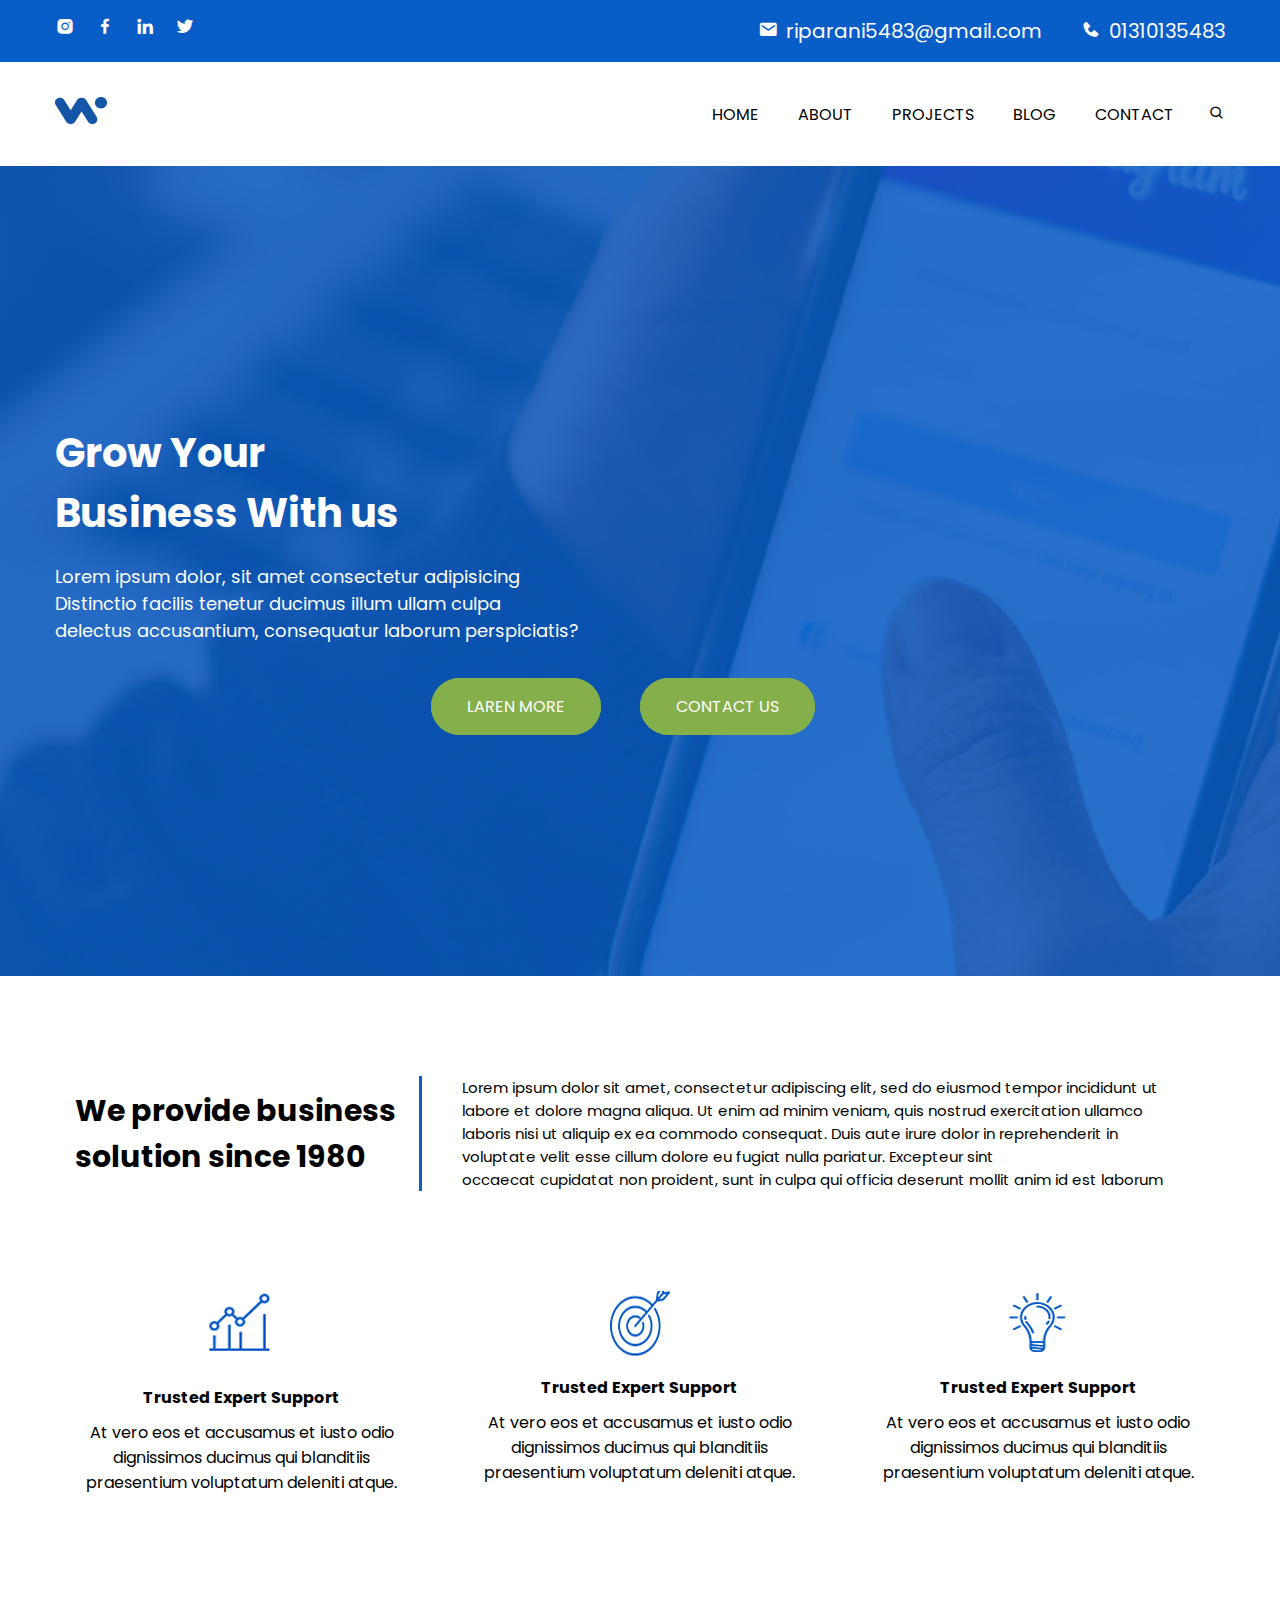
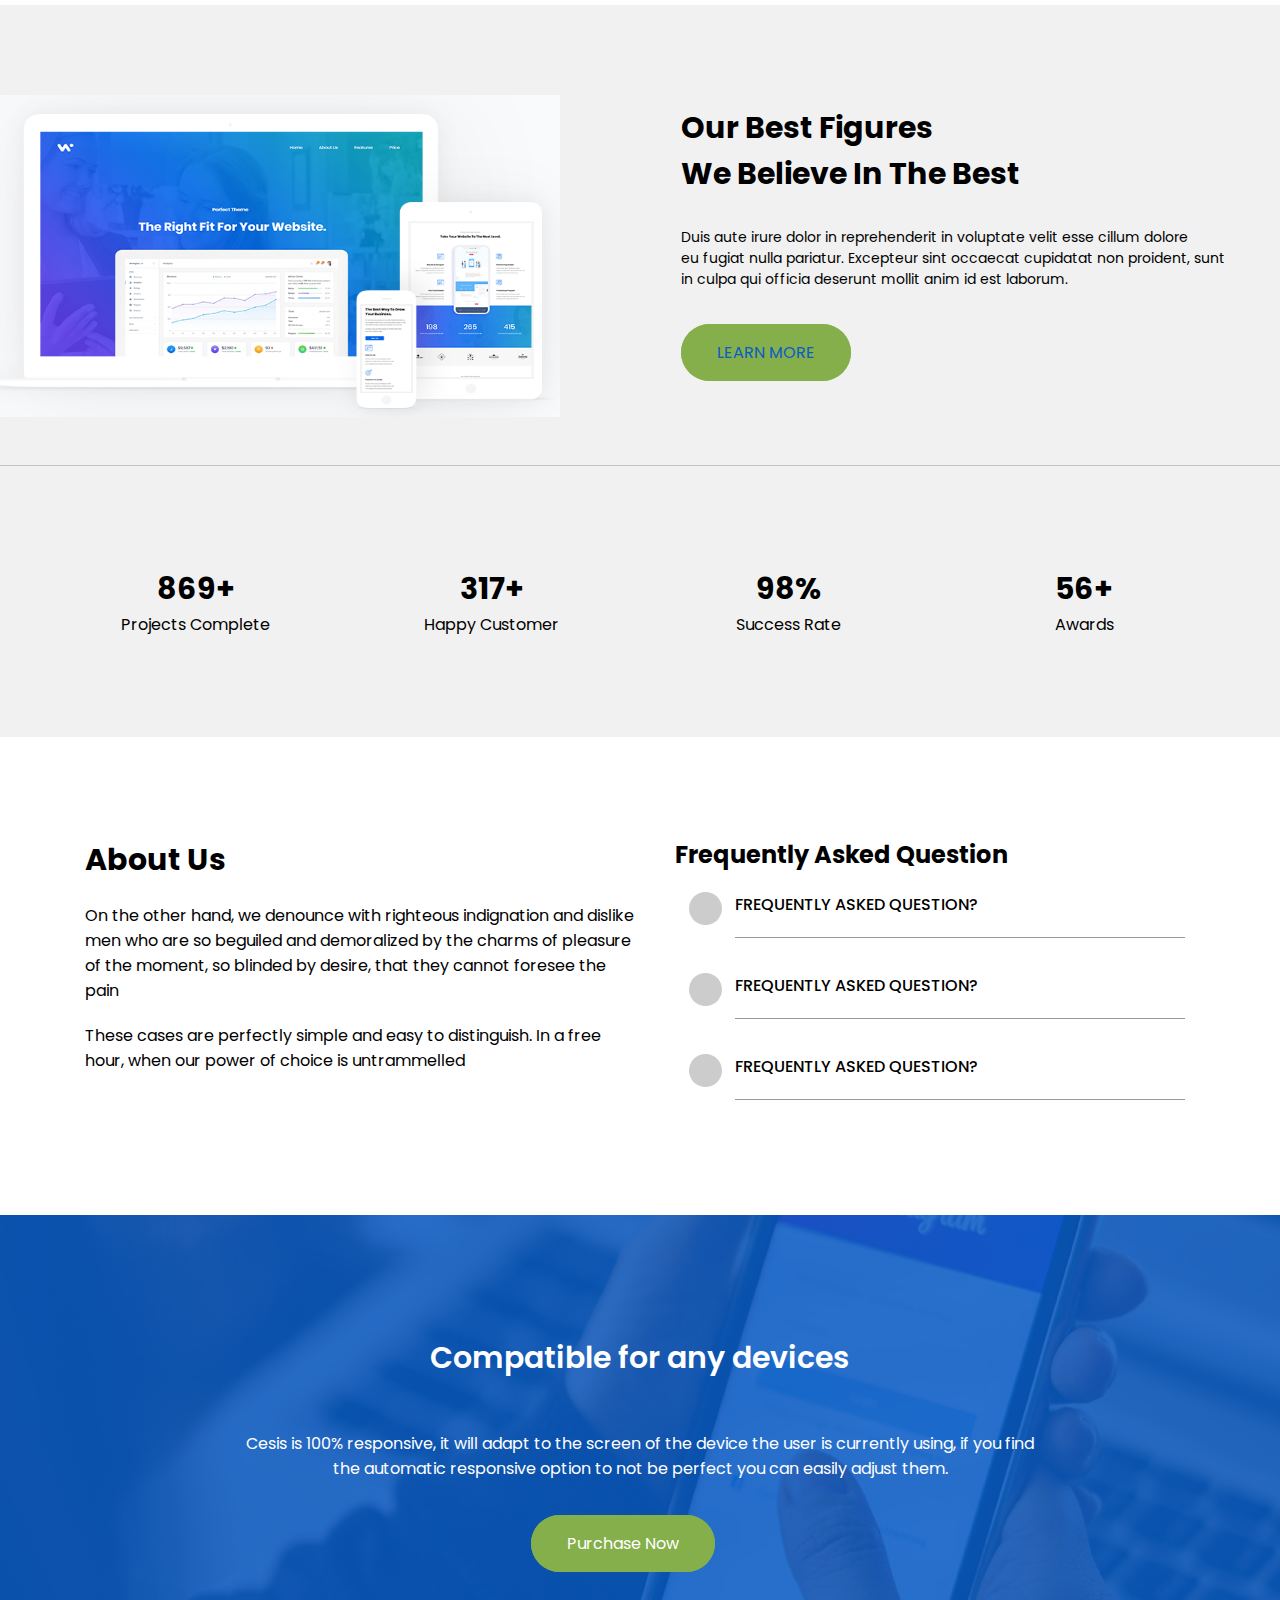
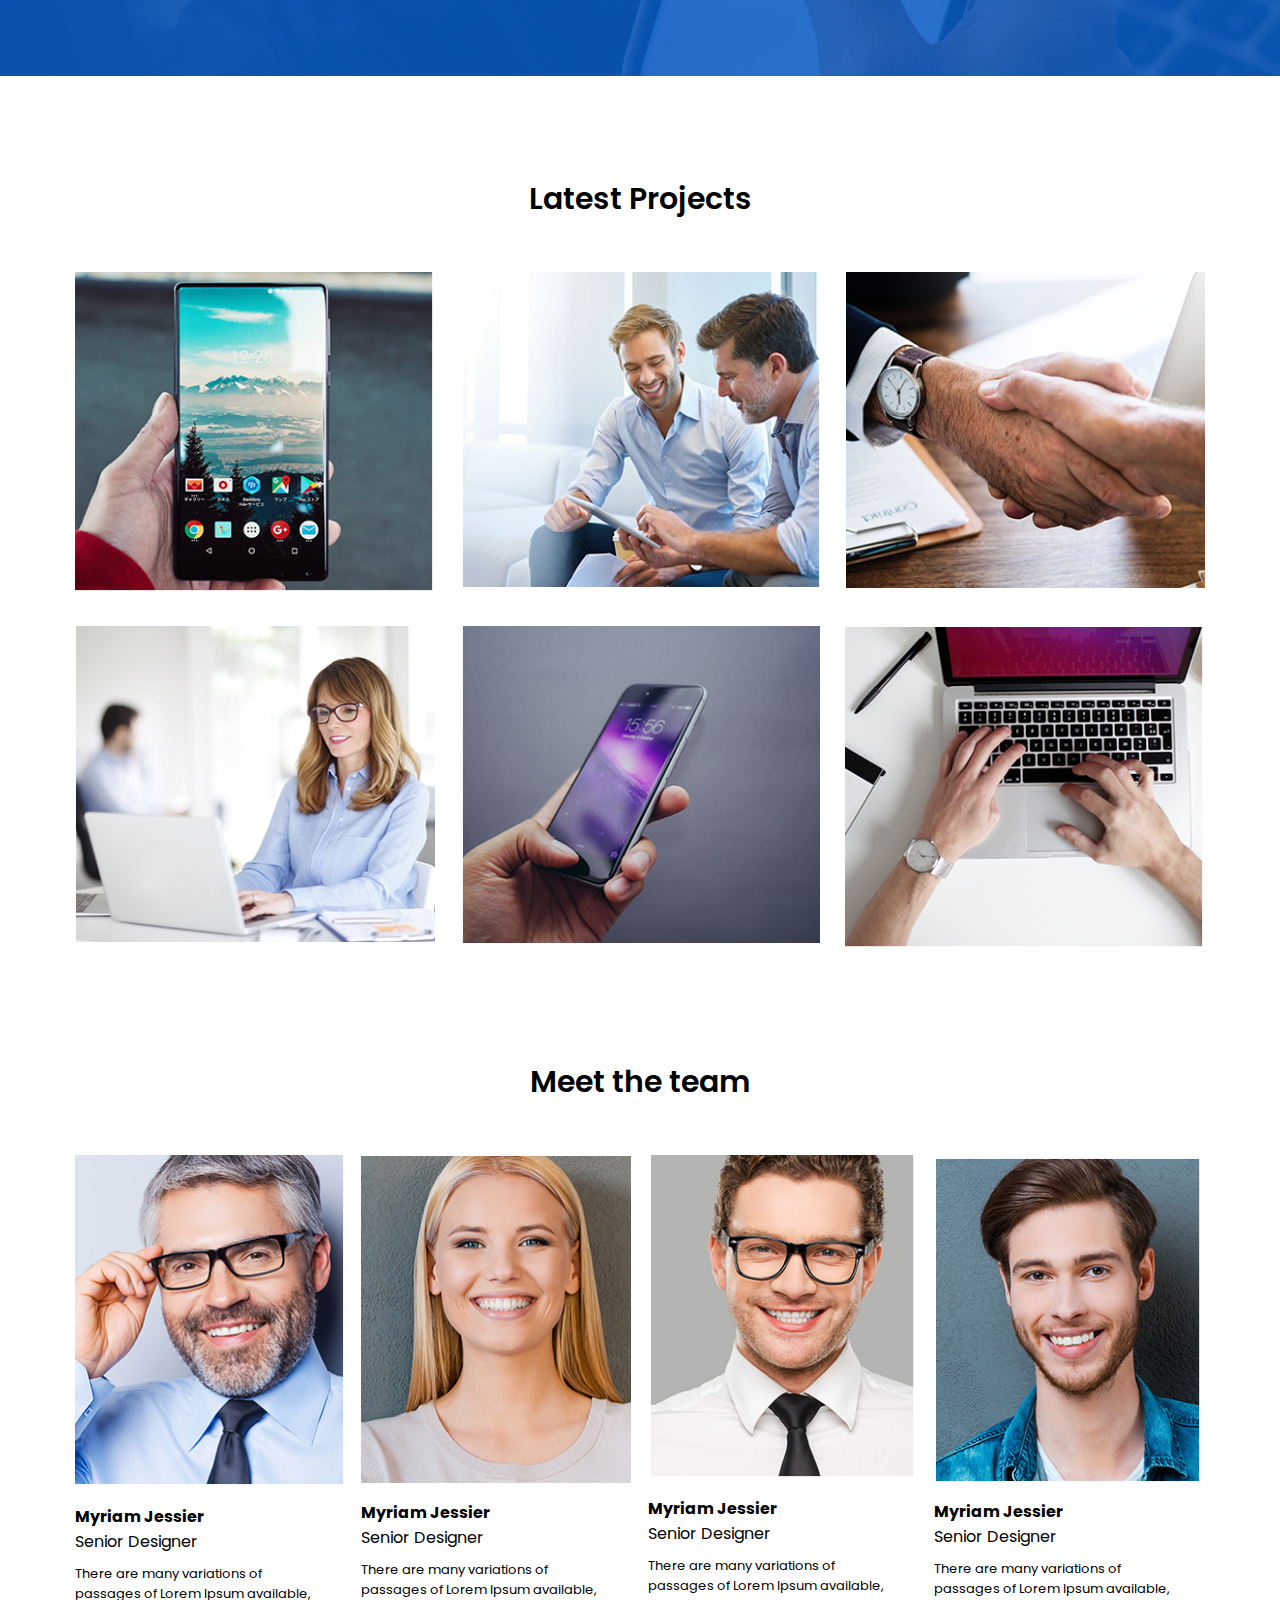
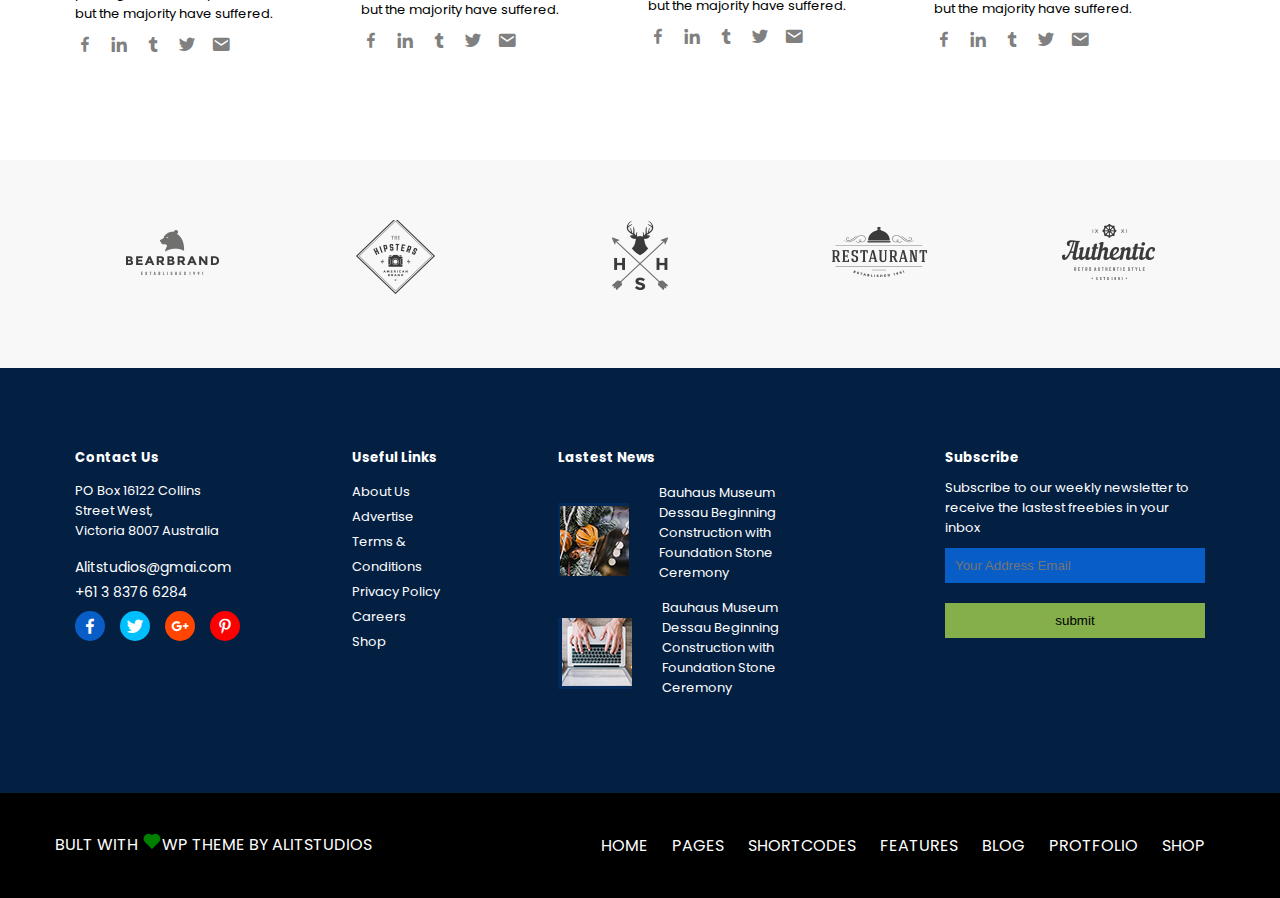
<file: index.html>
<!DOCTYPE html>
<html lang="en">

<head>
    <meta charset="UTF-8">
    <meta name="viewport" content="width=device-width, initial-scale=1.0">
    <title>frist project</title>
    <!-- boxicon link -->
    <link rel="stylesheet" href="https://cdn.jsdelivr.net/npm/boxicons@latest/css/boxicons.min.css">
    <!-- google font -->
    <link rel="preconnect" href="https://fonts.googleapis.com">
    <link rel="preconnect" href="https://fonts.gstatic.com" crossorigin>
    <link
        href="https://fonts.googleapis.com/css2?family=Poppins:ital,wght@0,300;0,400;0,500;0,600;0,700;0,800;0,900;1,900&display=swap"
        rel="stylesheet">
    <!-- css link -->
    <link rel="stylesheet" href="style.css">
</head>

<body>
    <header>
        <!-- top header part start -->
        <div class="top-menu">
            <div class="container">
                <div class="top-bar">
                    <div class="socail-icon">
                        <a href="#"><i class='bx bxl-instagram-alt'></i></a>
                        <a href="#"><i class='bx bxl-facebook'></i></a>
                        <a href="#"> <i class='bx bxl-linkedin'></i></a>
                        <a href="#"><i class='bx bxl-twitter'></i></a>
                    </div>
                    <div class="social-communication">
                        <ul>
                            <li> <i class='bx bxs-envelope'></i><a
                                    href="mailto:riparani5483@gmail.com">riparani5483@gmail.com</a></li>
                            <li><i class='bx bxs-phone'></i><a href="tel:01310135483">01310135483</a></li>
                        </ul>
                        <div class="bar"><i class='bx bx-menu'></i></div>

                    </div>
                </div>
            </div>

        </div>
        <!-- top header part end -->
        <!-- main-header part start -->
        <div class="main-header">
            <div class="container">
                <div class="main-menu">
                    <div class="left">
                        <img src="img/logo.png">
                    </div>
                    <div class="right">
                        <ul>
                            <li><a href="index.html">home</a></li>
                            <li><a href="about.html">about</a></li>
                            <li><a href="project.html">projects</a></li>
                            <li><a href="blog.html">blog</a></li>
                            <li><a href="#">contact</a></li>

                        </ul>
                        <div class="search"><i class='bx bx-search'></i></div>
                        <div class="bar1"><i class='bx bx-menu'></i></div>
                    </div>
                </div>
            </div>
        </div>
        <!-- main-header part end -->
    </header>
    <main>
        <section>
            <!-- banner part  -->
            <div class="home-banner">
                <div class="container">
                    <div class="left">
                        <h1>Grow Your <br>
                            Business With us </h1>
                        <p>Lorem ipsum dolor, sit amet consectetur adipisicing <br> Distinctio facilis tenetur ducimus
                            illum ullam culpa <br>delectus accusantium, consequatur laborum perspiciatis?</p>
                        <div class="btn">
                            <a href="#">LAREN MORE</a>
                            <a href="#">CONTACT US</a>
                        </div>
                    </div>
                </div>
            </div>
        </section>
        <!-- business solution part -->
        <section>
            <div class="container">
                <div class="business-solution">
                    <div class="left1">
                        <h2>We provide business <br> solution since 1980</h2>
                    </div>
                    <div class="right">
                        <p>Lorem ipsum dolor sit amet, consectetur adipiscing elit, sed do eiusmod tempor incididunt ut
                            <br> labore et dolore magna aliqua. Ut enim ad minim veniam, quis nostrud exercitation
                            ullamco <br> laboris nisi ut aliquip ex ea commodo consequat. Duis aute irure dolor in
                            reprehenderit in <br> voluptate velit esse cillum dolore eu fugiat nulla pariatur.
                            Excepteur sint <br> occaecat cupidatat non proident, sunt in culpa qui officia deserunt
                            mollit anim id est laborum
                        </p>
                    </div>
                </div>
            </div>
        </section>
        <!-- boxicon part -->
        <section>
            <div class="container">
                <div class="icon_section">
                    <div class="icon1">
                        <img src="img/icon1.png" >
                        <h4>Trusted Expert Support</h4>
                        <p>At vero eos et accusamus et iusto odio <br> dignissimos ducimus qui blanditiis <br> praesentium voluptatum deleniti atque. </p>
                    </div>
                    <div class="icon1">
                        <img src="img/icon2.png" >
                        <h4>Trusted Expert Support</h4>
                        <p>At vero eos et accusamus et iusto odio <br> dignissimos ducimus qui blanditiis <br> praesentium voluptatum deleniti atque. </p>
                    </div>
                    <div class="icon1">
                        <img src="img/icon3.png" >
                        <h4>Trusted Expert Support</h4>
                        <p>At vero eos et accusamus et iusto odio <br> dignissimos ducimus qui blanditiis <br> praesentium voluptatum deleniti atque. </p>
                    </div>
                </div>
            </div>
        </section>
        <!-- our best section part start -->
        <section>
            <div class="bg_color">
                <div class="container">
                    <div class="our_best">
                        <div class="best_fegure">
                            <img src="img/about.png">
                        </div>
                        <div class="right_col">
                            <h2>Our Best Figures <br>
                                We Believe In The Best</h2>
                            <p>Duis aute irure dolor in reprehenderit in voluptate velit esse cillum dolore <br> eu
                                fugiat nulla pariatur. Excepteur sint occaecat cupidatat non proident, sunt <br> in
                                culpa qui officia deserunt mollit anim id est laborum. </p>
                            <div class="btn1"><a href="#">LEARN MORE</a></div>
                        </div>
                    </div>
                </div>

            </div>
        </section>
        <!-- our best section part end -->
        <!-- count section part -->
        <section>
            <div class="section_count">
                <div class="container">
                    <div class="count">
                        <div class="item1">
                            <h2>869+</h2>
                            <p>Projects Complete</p>
                        </div>
                        <div class="item2">
                            <h2>317+</h2>
                            <p>Happy Customer</p>
                        </div>
                        <div class="item3">
                            <h2>98%</h2>
                            <p>Success Rate</p>
                        </div>
                        <div class="item4">
                            <h2>56+</h2>
                            <p>Awards</p>
                        </div>
                    </div>
                </div>
            </div>
        </section>
        <!-- count section part end-->
        <!-- about section part start -->
        <section>
            <div class="container">
                <div class="main_part">
                    <div class="laft_site">
                        <h2>About Us</h2>
                        <p>On the other hand, we denounce with righteous indignation and dislike men who
                            are so beguiled and demoralized by the charms of pleasure of the moment, so blinded by
                            desire, that they cannot foresee the pain</p>
                        <p>These cases are perfectly simple and easy to distinguish. In a free hour, when our power of
                            choice is untrammelled</p>
                    </div>
                    <div class="right_site">
                        <h2>Frequently Asked Question</h2>
                        <div class="parent-container">
                            <ul class="faq">
                                <li>
                                    <h3 class="question">Frequently Asked Question?
                                        <div class="plus-minus-toggle collapsed "></div>
                                    </h3>
                                    <div class="answer">Answer. Donec vitae tellus risus. Aenean sed fermentum risus.
                                        Phasellus
                                        venenatis
                                        ultricies dignissim. Nunc ante lectus, accumsan non porta at. Donec vitae tellus
                                        risus.
                                        Aenean sed
                                        fermentum risus. Phasellus venenatis ultricies dignissim.</div>
                                </li>
                                <li>
                                    <h3 class="question">Frequently Asked Question?
                                        <div class="plus-minus-toggle collapsed "></div>
                                    </h3>
                                    <div class="answer">Answer. Donec vitae tellus risus. Aenean sed fermentum risus.
                                        Phasellus
                                        venenatis
                                        ultricies dignissim. Nunc ante lectus, accumsan non porta at. Donec vitae tellus
                                        risus.
                                        Aenean sed
                                        fermentum risus. Phasellus venenatis ultricies dignissim.</div>
                                </li>
                                <li>
                                    <h3 class="question">Frequently Asked Question?
                                        <div class="plus-minus-toggle collapsed "></div>
                                    </h3>
                                    <div class="answer">Answer. Donec vitae tellus risus. Aenean sed fermentum risus.
                                        Phasellus
                                        venenatis
                                        ultricies dignissim. Nunc ante lectus, accumsan non porta at. Donec vitae tellus
                                        risus.
                                        Aenean sed
                                        fermentum risus. Phasellus venenatis ultricies dignissim.</div>
                                </li>
                            </ul>
                        </div>

                    </div>

                </div>

            </div>
            </div>
            </div>
        </section>
        <!-- about section part end -->
         <!-- compatible for part start -->
          <section>
            <div class="compatible">
                <h3>Compatible for any devices</h3>
                <p>Cesis is 100% responsive, it will adapt to the screen of the device the user is currently using, if you find <br>the automatic responsive option to not be perfect you can easily adjust them.</p>
                <div class="btn"><a href="#">Purchase Now</a></div>

            </div>
          </section>
          <!-- latest section part start -->
           <section>
            <div class="container">
                <div class="latest">
                    <h3>Latest Projects</h3>
                </div>
                <div class="latest_project">
                    <figure>
                        <img src="img/phone1.png" >
                    </figure>
                    <figure>
                        <img src="img/pic2.png" >
                    </figure>
                    <figure>
                        <img src="img/pic3.png" >
                    </figure>
                    <figure>
                        <img src="img/pic4.png" >
                    </figure>
                    <figure>
                        <img src="img/pic5.png" >
                    </figure>
                    <figure>
                        <img src="img/pic6.png" >
                    </figure>
                </div>
            </div>
           </section>
          <!-- latest section part end -->
           <!-- meet the team section start -->
            <section>
                <div class="container">
                    <div class="latest">
                        <h3>Meet the team</h3>
                    </div>
                    <div class="team_mamber">
                        <div class="team_meet">
                            <figure><img src="img/myriam.png" ></figure>
                            <h4>Myriam Jessier</h4>
                           <span>Senior Designer</span>
                            <p>There are many variations of <br> passages of Lorem Ipsum available, <br>but the majority have suffered.</p>
                            <div class="icon">
                                <a href="#"><i class='bx bxl-facebook'></i></a>
                                <a href="#"><i class='bx bxl-linkedin'></i></a>
                                <a href="#"><i class='bx bxl-tumblr'></i></a>
                                <a href="#"><i class='bx bxl-twitter'></i></a>
                                <a href="#"><i class='bx bxs-envelope'></i></a>
                            </div>
                        </div>
                        <div class="team_meet">
                            <figure><img src="img/team2.png" ></figure>
                            <h4>Myriam Jessier</h4>
                           <span>Senior Designer</span>
                            <p>There are many variations of <br> passages of Lorem Ipsum available, <br>but the majority have suffered.</p>
                            <div class="icon">
                                <a href="#"><i class='bx bxl-facebook'></i></a>
                                <a href="#"><i class='bx bxl-linkedin'></i></a>
                                <a href="#"><i class='bx bxl-tumblr'></i></a>
                                <a href="#"><i class='bx bxl-twitter'></i></a>
                                <a href="#"><i class='bx bxs-envelope'></i></a>
                            </div>
                        </div>
                        <div class="team_meet">
                            <figure><img src="img/team3.png" ></figure>
                            <h4>Myriam Jessier</h4>
                           <span>Senior Designer</span>
                            <p>There are many variations of <br> passages of Lorem Ipsum available, <br>but the majority have suffered.</p>
                            <div class="icon">
                                <a href="#"><i class='bx bxl-facebook'></i></a>
                                <a href="#"><i class='bx bxl-linkedin'></i></a>
                                <a href="#"><i class='bx bxl-tumblr'></i></a>
                                <a href="#"><i class='bx bxl-twitter'></i></a>
                                <a href="#"><i class='bx bxs-envelope'></i></a>
                            </div>
                           </div>
                           <div class="team_meet">
                            <figure><img src="img/team4.png" ></figure>
                            <h4>Myriam Jessier</h4>
                           <span>Senior Designer</span>
                            <p>There are many variations of <br> passages of Lorem Ipsum available, <br>but the majority have suffered.</p>
                            <div class="icon">
                                <a href="#"><i class='bx bxl-facebook'></i></a>
                                <a href="#"><i class='bx bxl-linkedin'></i></a>
                                <a href="#"><i class='bx bxl-tumblr'></i></a>
                                <a href="#"><i class='bx bxl-twitter'></i></a>
                                <a href="#"><i class='bx bxs-envelope'></i></a>
                            </div>
                    </div>
                    </div>
                </div>
            </section>
           <!-- meet the team section end -->
         <!-- brand comparny name part start -->
          <div class="brand_name">
            <div class="container">
                <div class="comparny_name">
                     <figure>
                        <img src="img/comparny-name1.png">
                     </figure>
                     <figure>
                        <img src="img/comparny-name2.png">
                     </figure>
                     <figure>
                        <img src="img/comarny-name3.png">
                     </figure>
                     <figure>
                        <img src="img/comparny-name4.png">
                     </figure>
                     <figure>
                        <img src="img/comparny-name5.png">
                     </figure>
                </div>
            </div>
          </div>
         <!-- brand comparny name part end -->
    </main>
    <!-- footer part start -->
    <footer>
       <div class="footer_part">
        <div class="container">
            <div class="footer">
                <div class="contact">
                    <h5>Contact Us</h5>  
                        <p>PO Box 16122 Collins Street West,<br>Victoria 8007 Australia</p>
                        <ul>
                            <li><a href="mailto:Alitstudios@gmai.com">Alitstudios@gmai.com</a></li>
                            <li><a href="tel:+61 3 8376 6284">+61 3 8376 6284</a></li>
                        </ul>
                        <div class="icon_img">
                           <div class="face">
                             <a href="#"><i class='bx bxl-facebook'></i></a>
                            </div>
                          <div class="twitter">
                            <a href="#"><i class='bx bxl-twitter'></i></a>
                          </div>

                            <div class="google">
                                <a href="#"><i class='bx bxl-google-plus'></i></a>
                            </div>
                            <div class="printer">
                                <a href="#"><i class='bx bxl-pinterest-alt'></i></a>
                            </div>
                        </div>
                </div>
                <div class="useful_link">
                    <h5>Useful Links</h5>
                    <ul>
                        <li><a href="#">About Us</a></li>
                        <li><a href="#">Advertise</a></li>
                        <li><a href="#">Terms & Conditions</a></li>
                        <li><a href="#">Privacy Policy</a></li>
                        <li><a href="#">Careers</a></li>
                        <li><a href="#">Shop</a></li>
                    </ul>
                </div>
                <div class="latest_news">
                    <h5>Lastest News</h5>
                    <div class="news_later">
                        <div class="footer_img">
                            <img src="img/footer.png" > 
                        </div>
                        <div class="contant_pera">
                           <p>Bauhaus Museum Dessau Beginning Construction with
                            Foundation Stone Ceremony</p>
                        </div>
                    </div>
                    <div class="news_later">
                        <div class="footer_img">
                            <img src="img/footer2.png" > 
                        </div>
                        <div class="contant_pera">
                           <p>Bauhaus Museum Dessau Beginning Construction with
                            Foundation Stone Ceremony</p>
                        </div>

                    </div>
                   

                </div>
                <div class="subscribe">
                    <h5>Subscribe</h5>
                    <p>Subscribe to our weekly newsletter to receive the lastest freebies in your inbox</p>
                    <div class="input">
                        <input type="email" placeholder="Your Address Email"> 
                    </div>
                    <div class="submit">
                        <input type="submit" value="submit" placeholder="SUBSCRIBE">
                    </div>
                </div>
            </div>
        </div>
       </div>
       <!-- footer menu part -->
        <nav class="footer_back">
           <div class="container">
           <div class="footer_menu">
            <div class="footer_logo">
                <p>BULT WITH <span><i class='bx bxs-heart'></i></span>WP THEME BY ALITSTUDIOS</p>
            </div>
            <div class="footer_menu">
                <ul>
                    <li><a href="#">HOME</a></li>
                    <li><a href="#">PAGES</a></li>
                    <li><a href="#">SHORTCODES</a></li>
                    <li><a href="#">FEATURES</a></li>
                    <li><a href="#">BLOG</a></li>
                    <li><a href="#">PROTFOLIO</a></li>
                    <li><a href="#">SHOP</a></li>
                </ul>
            </div>
           </div>
           </div>
        </nav>
    </footer>
    <script src="https://ajax.googleapis.com/ajax/libs/jquery/3.5.1/jquery.min.js"></script>
    <script>
        $(document).ready(function (){
            $('.faq li .question').click(function (){
                $(this).find('.plus-minus-toggle').toggleClass('collapsed');
                $(this).parent().toggleClass('active');
            });
        });
    </script>
</body>

</html>
</file>
<file: style.css>
*{
    margin: 0;
    padding: 0;
    box-sizing: border-box;
   
}
body{
    font-family: Poppins;
}
.container{
   max-width: 1170px;
    margin: 0 auto;
}
/* top-header part css */
.top-menu{
    background-color: #095dc7;
    padding: 16px 0;
}
a{
text-decoration: none;
}
.top-bar{
    display: flex;
    flex-wrap: wrap;
    justify-content: space-between;
    
}
.socail-icon a{
    margin-right: 16px;
}
.socail-icon a:last-child{
    margin-right: 0;
}
.socail-icon a i{
    font-size: 20px;
    color: #fff;
}
.bar{
    display: none;
}

.social-communication ul li{
    display:inline-block;
    margin-right: 35px;  
}
.social-communication ul li:last-child{
    margin-right: 0;
}
.social-communication ul li i{
    font-size: 20px;
    color: #fff;  
}

.social-communication ul li a{
    color: #fff;
    margin-left: 8px;
    font-size: 20px;
}

/* top-header part css end */
/* main header part css */
.main-menu{
    display: flex;
    flex-wrap: wrap;
    justify-content: space-between;
    padding: 35px 0;

}
.main-menu ul li{
    list-style-type: none;
    display: inline-block;
}
.right{
    display: flex;
    flex-wrap: wrap;
}
.main-menu ul li a{
   font-size:16px ;
   color: #000;
   text-transform: uppercase;
   margin-right: 35px;
   text-align: center;
 
}
.bar1{
    display: none;
}
/* banner part css */
.home-banner{
    background-image: url("img/banner.png");
    background-position: center;
    background-repeat: no-repeat;
    background-size: cover;
    height: 90vh;
    margin-bottom: 100px;
    align-content: center;
}
.left h1{
    font-size: 40px;
    color: #fff;

}
.left p{
    font-size: 18px;
    color: #fff;
    margin: 20px 0 50px 0;
}

.btn a{
    padding: 16px 35px;
    background-color: #85af4b;
    border-radius: 50px;
    border: 1px solid #85af4b;
    color: #fff;
    margin: 0 35px 0 0;
     
}
.btn a:hover{
    background-color: transparent;
    border-color: #fff;
}
/* business solution css part  */
.business-solution{
    display: grid;
    grid-template-columns: repeat(12,1fr);
    grid-template-rows: repeat(3,1fr);
    grid-gap:30px;
    padding: 0 20px;
    margin-bottom: 100px;
   

}
.left1{
    grid-column: span 4;
    grid-row: span 3;
    align-content: center;
}
.right{
    grid-column: span 8;
    grid-row: span 3;
    align-content: center;
}
.right p{
    font-size: 15px;
}
.left1 h2{
    font-size: 30px;
    color: #000;
}
.left1{
   position: relative; 
  
}
.left1::after{
    content: "";
    position: absolute;
    width: 3px;
    height: 100%;
    right: 10px;
    top: 0;
    background-color: #095dc7;
}
.left1::before{
    content: "";
    position: absolute;
    width: 50%;
    height: 3px;
    bottom: -15px;
    left:90px;
    background-color: #095dc7;
    display: none;
}

/* icon section css */

.icon_section{
    display: grid;
    grid-template-columns: repeat(auto-fit,minmax(350px, 1fr));
    grid-gap:25px;
    text-align: center;
    margin-bottom: 100px;
}
.icon1 h4{
    margin: 10px 0;
}
.icon1 p{
    margin: 10px 0;
}
/* our best section part css style */
.bg_color{
    background-color:rgb(241, 241, 241) ;
    border-bottom: 1px solid rgb(200, 195, 195);
}
.our_best{
    display: flex;
    flex-wrap: wrap;
    justify-content: space-between;
    gap:15px;
    padding: 100px 0;
    position: relative;
   
}
/* .best_fegure{
    position: relative;
} */
.best_fegure img{
    position: absolute;
    content: "";
    width: 50%;
    height:70%;
    top: 90px;
    left: -80px;

}
.right_col{
    align-content: center;
}
.right_col h2{
    font-size: 30px;
} 
.right_col p{
    font-size: 14px;
    padding: 30px 0 50px 0;
}
.btn1 a{
    padding: 16px 35px;
    background-color: #85af4b;
    border-radius: 50px;
    border: 1px solid #85af4b;
    color: #095dc7;
    /* margin: 0 35px 0 0; */
}
.btn1 a:hover{
    background-color: rgb(214, 210, 210);   
}
/* our best section part css style end*/
/* count section css part */
.section_count{
    background-color:rgb(241, 241, 241) ;
}
.count{
   
    display: grid;
    grid-template-columns: repeat(auto-fit,minmax(250px,1fr));
    grid-gap:15px;
    padding: 100px 0;
    text-align: center;
    margin-bottom: 100px;
}
.count h2{
    font-size: 30px;
}
/* about section css part */
.main_part{
    display: grid;
    /* grid-template-columns: 1fr 1fr; */
    grid-template-columns: repeat(auto-fit,minmax(300px,1fr));
    grid-gap:40px;
    padding-left: 30px;
    margin: 100px 0;
}
.laft_site h2{
    font-size: 30px;
}
.laft_site p{
   margin: 20px 0;
}
/* FAQ STYLE */
.parent-container {
    padding: 0 20px 0 20px;
    max-width: 800px;
    width: 100%;
}

.faq {
    list-style: none;
    padding-left: 40px;
    padding-right: 20px;
}

.faq li {
    border-bottom: 1px solid #999999;
    margin-bottom: 15px;
}

.faq li.active .answer {
    max-height: 275px !important;
    padding-bottom: 25px;
    transition: max-height 0.5s ease, padding-bottom 0.5s ease;
}

.faq li.active .question {
    color: var(--primary_color);
    transition: color 0.5s ease;
}

.faq .answer {
    color: black;
    font-size: 16px;
    line-height: 24px;
    max-height: 0;
    overflow: hidden;
    transition: max-height 0.5s ease, padding-bottom 0.5s ease;
}

.faq .plus-minus-toggle {
    cursor: pointer;
    height: 21px;
    position: absolute;
    width: 21px;
    left: -40px;
    top: 50%;
    z-index: 2;
}

.question {
    position: relative;
}

.question::before {
    content: '';
    position: absolute;
    width: 33px;
    height: 33px;
    border-radius: 50px;
    background-color: rgba(128, 128, 128, 0.402);
    left: -46px;
}

.faq li.active .question::before {
    background-color: var(--primary_color);
}

.faq .plus-minus-toggle:before,
.faq .plus-minus-toggle:after {
    background: var(--white_color);
    content: "";
    height: 5px;
    left: 0;
    position: absolute;
    top: 0;
    width: 21px;
    transition: transform 500ms ease;
}

.faq .plus-minus-toggle:after {
    transform-origin: center;
}

.faq .plus-minus-toggle.collapsed:after {
    transform: rotate(90deg);
}

.faq .plus-minus-toggle.collapsed:before {
    transform: rotate(180deg);
}

.faq .question {
    font-size: 16px;
    font-weight: 500;
    text-transform: uppercase;
    position: relative;
    cursor: pointer;
    padding: 20px 0;
    transition: color 0.5s ease;
}
/* End faq */
.compatible{
    background-image: url(img/banner.png);
    background-position: center;
    background-repeat: no-repeat;
    background-size: cover;
    padding: 120px 0;
    margin-bottom: 100px;
    text-align: center;
}
.compatible h3{
    font-size: 30px;
    font-weight: 600;
    color: #fff;
}
.compatible p{
    font-size: 16px;
   font-weight: 400;
   color: #fff;
   margin: 50px 0;
}
/* latext project css part */
.latest_project{
    display: grid;
    grid-template-columns: repeat(auto-fit,minmax(300px,1fr));
    gap: 25px;
    padding: 0 20px;
    margin-bottom: 100px;
}
.latest h3{
    text-align: center;
    font-size: 30px;
    font-weight: 600;
    margin-bottom: 50px;
}
.latest_project figure img{
    width: 100%;
}
/* team meet css part */

.team_mamber{
    display: grid;
    grid-template-columns: repeat(auto-fit,minmax(250px,1fr));
    grid-gap:15px;
    padding: 0 20px;
    margin-bottom: 100px;

}
.team_meet figure img{
    width: 100%;
}
.team_meet h4{
    margin-top: 10px;
}
.team_meet p{
    margin: 10px 0;
    font-size: 13px;
}
.icon a i{
    font-size: 20px ;
    color: gray;
    padding-right: 10px;
}
.icon a i:hover{
    color: #000;
}
/* brand comparny name css */
.brand_name{
    background-color: rgb(248, 248, 248);
    padding: 60px 0;
}
.comparny_name{
    display: grid;
    grid-template-columns: repeat(auto-fit,minmax(200px,1fr));
    text-align: center;
    grid-gap:15px;
}
.comparny_name.figure img{
    width: 100%;
}
/* footer part css */
.footer_part{
    background-color: #032043;
}
.footer{
    display: flex;
    flex-wrap: wrap;
    justify-content: space-between;
    padding: 80px 20px 80px 20px;
    color: #fff;
   
}
.contact{
    width: 220px;
    padding-right: 55px;  
}
.contact p{
    font-size: 13px;
    margin: 13px 0;
}
.contact ul{
  list-style-type: none;
  margin-bottom: 7px;
}
.contact ul li a{
    text-decoration: none;
    color: #fff;
    font-size: 14px;
   
}
.icon_img{
   display: flex;
  
}
.face{
    background-color: #095dc7;
    height: 30px;
    width: 30px;
    text-align: center;
    padding-top: 5px;  
    border-radius: 50%;
    margin-right: 15px;
}
.twitter{
    background-color:deepskyblue;
    height: 30px;
    width: 30px;
    text-align: center;
    padding-top: 5px;  
    border-radius: 50%; 
    margin-right: 15px; 
}
.google{
    background-color: orangered;
    border-radius: 50%;
    height: 30px;
    padding-top: 5px;  
    width: 30px;
    text-align: center;
    margin-right: 15px;
}
.printer{
    background-color: red;
    height: 30px;
    padding-top: 5px;  
    width: 30px;
    text-align: center;
    border-radius: 50%;
}
.icon_img a i{
    color: #fff;
    font-size: 20px;
   
}

.useful_link{
    width: 150px;
    padding-right: 55px;
}
.useful_link ul{
    list-style-type: none;
    margin-top: 10px;
}
.useful_link ul li a{
   color: #fff;
   font-size: 13px;
}
.latest_news{
    width: 330px;
    padding-right: 100px;
}
.news_later{
    display: flex;
    gap: 30px; 
    margin: 15px 0; 
}
.footer_img img{
   padding-top: 20px;
}
.contant_pera{
    font-size: 13px;
}
.subscribe{
    width:260px;  
}
.subscribe p{
    font-size: 13px;
    margin: 10px 0;
}
.input input{
    padding: 10px;
    background-color: #095dc7;
    border: none;
    width: 100%;
    margin-bottom: 20px;
}
.submit input{
    padding: 10px;
    background-color: #85af4b;
    border: none;
    width: 100%;
}
/* footer menu css */
.footer_back{
   background-color: #000;
}
.footer_menu{
    display: flex;
    justify-content: space-between;
    padding: 20px 0; 
   
}

.footer_logo p{
    font-size: 16px;
    color: #fff; 
    padding-top: 15px;
  
}
.footer_logo span{
    color: green;
    font-size: 20px;
}
.footer_menu ul{
    list-style-type: none;
}
.footer_menu ul li{
    display: inline-block;
}
.footer_menu ul li a{
    color: #fff;
    margin-right: 20px;
}
/*---------- about page design-------------- */
.banner_about{
   background-image: url("img/about-img/ianner-banner.jpg");
   background-repeat: no-repeat;
   background-position: center;
   background-size: cover;
   min-height: 300px;
   text-align: center;
   align-content: center;
   
}
.banner_about h2{
  font-size: 35px;
  color: white;
  font-weight: 600;
}
.banner_about span{
    font-size: 20px;
    color: white;
    font-weight: 400;
}
.banner_about span a{
    font-size: 20px;
    color: white;
    font-weight: 400; 
}
.item_menu{
    text-align: center;
    margin: 80px 0 50px 0;
}
.item_menu ul li{
    display: inline-block;
    list-style-type: none;
}
.item_menu ul li a{
    color: #000;
    padding-left: 30px;
  
}
/* .contact page css design */
.icon_part{
    text-align: center;
    display: grid;
    grid-template-columns: repeat(3,1fr);
    margin: 120px 0;
}
.phone_icon i{
    color: #095dc7;
    font-size: 40px;
}
.phone_icon h3{
    padding: 10px 0;

}
.phone_icon p{
    padding-bottom: 15px;
}
.phone_icon a{
    color: #000;
    padding-bottom: 15px;
}
.contact_bg{
    background-color: rgb(247, 247, 247);
}

.heading_from{
    text-align: center;
    padding-top: 120px;
    font-size: 20px;
    font-weight: 600;

    
}
.contact_from{
   padding: 50px 200px 120px 200px;

}
.from input{
    padding: 10px 10px;
}
.from{
  display: grid; 
  gap:30px;
  grid-template-columns: 1fr 1fr;
}
 .from input{
    width: 100%;
   
}
.subject input{
    width: 100%;
    padding: 10px 10px;
    margin: 20px 0;
}
.textarea textarea{
    width: 100%;
    resize: none;
    padding: 30px 10px;
}
.btn{
   text-align: center;
}
.btn button{
    padding: 10px 40px;
    margin-top: 20px;
    border-radius: 30px;
    background-color: #095dc7;
    border: none;
    color: #fff;
    font-size: 18px;
}
.google_map iframe{
width: 100%;
}



/* responsive design */
@media screen and (max-width:575px){
    .social-communication ul li{
        display: none;
    }u
    .bar{
        display: block;
    }
    .bar i{
        color: #fff;
        font-size: 20px;
    }
    .main-menu ul li{
        display: none;
    }
    .bar1{
        display: block;
        margin-left: 15px;
    }
    .left h1{
        font-size: 30px;
    
    }
    .left p{
        font-size: 14px;
       
        margin: 20px 0 50px 0;
    }
    
}

@media screen and (max-width:767px){
    .socail-icon a i{
        font-size: 15px;  
    }
    .social-communication ul li i{
        font-size: 15px;
         
    }
    .social-communication ul li a{
        font-size: 15px;
    }
    .bar i{
        display:block;
        color: #fff;
        font-size: 16px;
        cursor: pointer;
    }
    .btn a{
        padding: 14px 30px;
        margin: 0 20px 0 0;
        font-size: 10px;    
    }
    .left1 h2{
        font-size: 20px;
        
    }
    .left1{
        grid-column: span 12;
        grid-row: span 3;
       text-align: center;
    }
    .right{
        grid-column: span 12;
        grid-row: span 3;
       text-align: center;
    }
    .left1::after{
        display: none;
    }
    .left1::before{
        display: block;
    }
    .footer{
      width: 88%;
      text-align: center;
      padding-left: 30px;
    }
    

}
@media screen and (max-width:991px){
    .left h1{
        font-size: 37px;
    
    } 
   

}
/* @media screen and (max-width:1024px){

} */
@media screen and (max-width:1070px){
    .left1 h2{
        font-size: 25px;
    }
    .right p{
        font-size: 12px;
    }
        .best_fegure img{
           position: static;
           width: 100%;
          padding: 0 30px;
           
        }
        .right_col{
          padding-left: 60px;
        }
        .count{
            text-align: center;
        }
}
</file>
